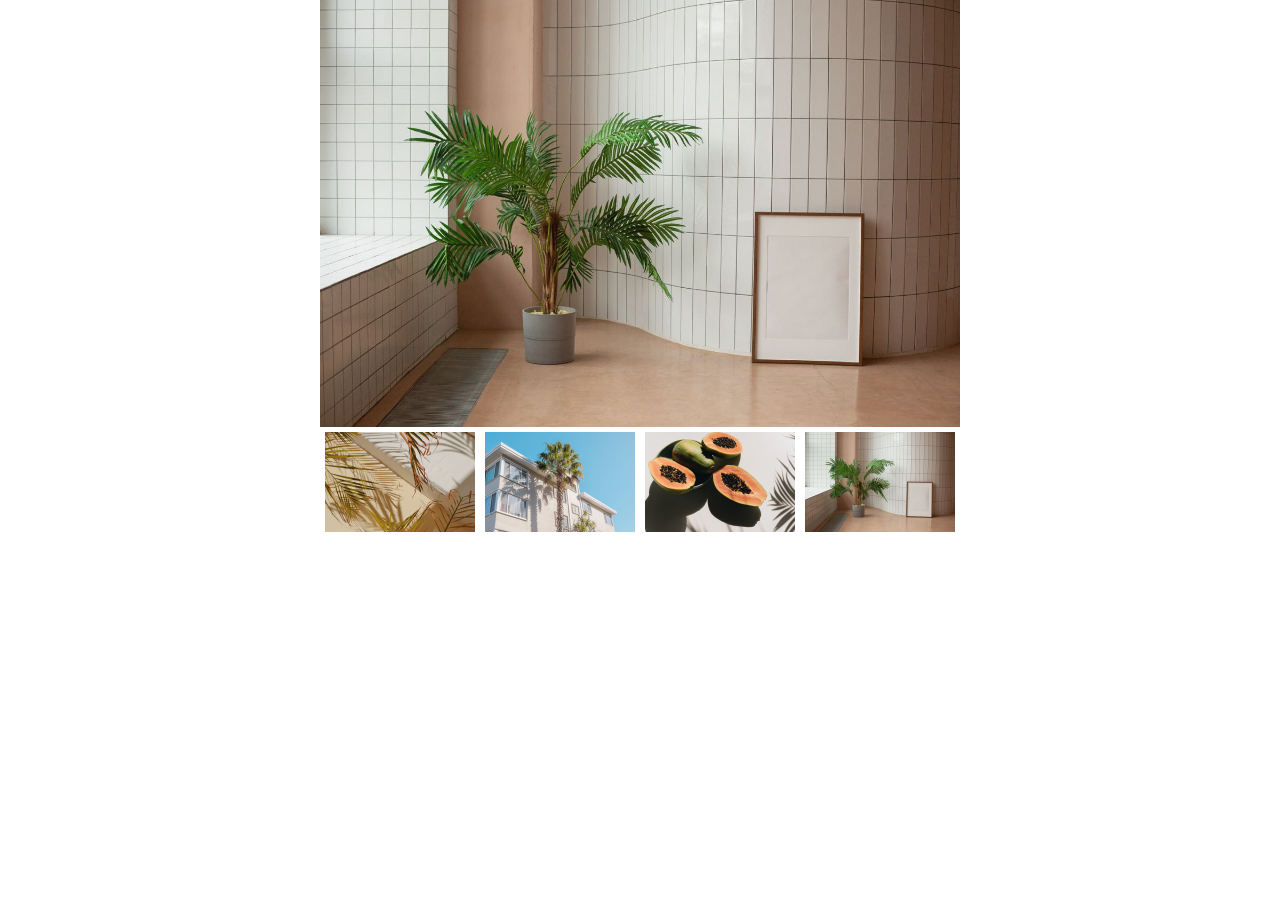
<file: fetch student/jquery/js1/index.html>
<html>
  <head>
    <title></title>

    <meta name="viewport" content="width=device-width, initial-scale=1.0" />
    <meta http-equiv="Content-Type" content="text/html;charset=UTF-8" />
    <meta name="description" content="" />
    <meta name="author" content="Ahmed Ali" />
    <meta
      name="keywords"
      content="ahmed bahnasy profile , web developer , html , css , js ,"
    />
    <link rel="stylesheet" href="css/all.min.css" />
      <link rel="stylesheet" href="css/bootstrap.min.css" />
    <link rel="stylesheet" href="css/style.css" />
  </head>

  <body>


    <div class="w-50 m-auto text-center d-flex flex-wrap">
      <img src="images/it2.jpg" class="w-100 mainImg" alt="">
      <img src="images/it3.jpg" class="w-25 img" alt="">
      <img src="images/it4.jpg" class="w-25 img" alt="">
      <img src="images/it5.jpg" class="w-25 img" alt="">
      <img src="images/it2.jpg" class="w-25 img" alt="">


     </div>
     

    
    <script src="js/jquery-3.6.1.min.js"></script>
    <script src="js/bootstrap.bundle.min.js"></script>

    <script src="index.js"></script>
  </body>
</html>
</file>
<file: fetch student/jquery/js1/css/style.css>
.img{
    padding: 5px;
}
</file>
